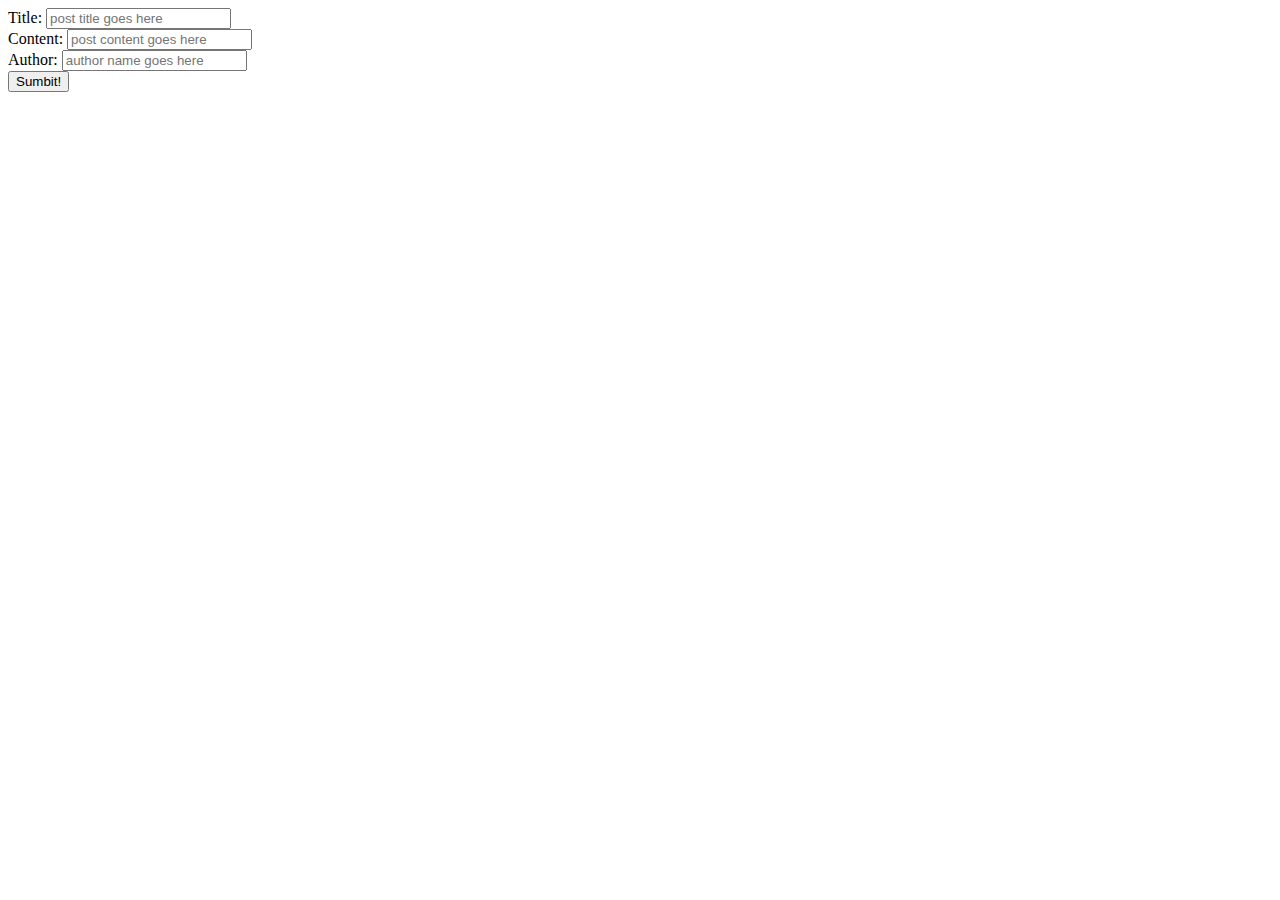
<file: templates/new_post.html>
<!DOCTYPE html>
<html lang="en" dir="ltr">
  <head>
    <meta charset="utf-8">
    <title>New Post Form</title>
  </head>
  <body>
    <form method="post" action="/new_post">
      <label>
        Title:
        <input type="text" name="title" value="" placeholder="post title goes here">
      </label><br/>
      <label>
        Content:
        <input type="text" name="content" value="" placeholder= "post content goes here">
      </label><br/>
      <label>
        Author:
        <input type="text" name="author" value="" placeholder= "author name goes here">
        </input><br/>
      </label>
      <button type="sumbit">Sumbit!</button>
    </form>
  </body>
</html>
</file>
